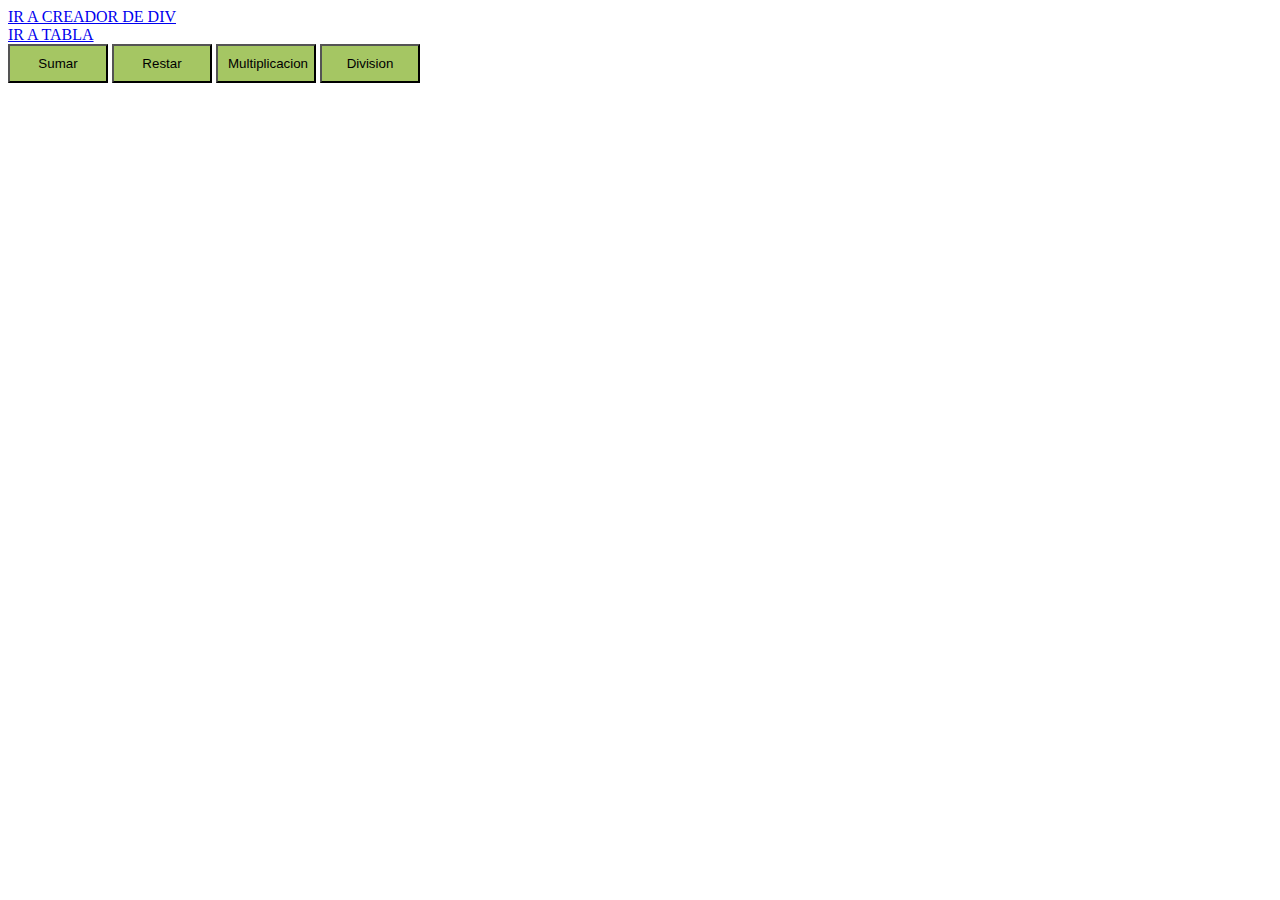
<file: index.html>
<!DOCTYPE html>
<html lang="en">
<head>
    <meta charset="UTF-8">
    <meta name="viewport" content="width=device-width, initial-scale=1.0">
    <title>Document</title>
    <link rel="stylesheet" href="css/estilos.css">
</head>
<body>
    <a href="creadorDiv.html">IR A CREADOR DE DIV</a> <br>
    <a href="tabla.html">IR A TABLA</a>
    <form action="">
        <input type="button" value="Sumar" onclick="sumar()">
        <input type="button" value="Restar" onclick="restar()">
        <input type="button" value="Multiplicacion" onclick="multiplicar()">
        <input type="button" value="Division" onclick="dividir()">
    </form>
    <script src="JavaScrit/main.js">   </script>
</body>
</html>
</file>
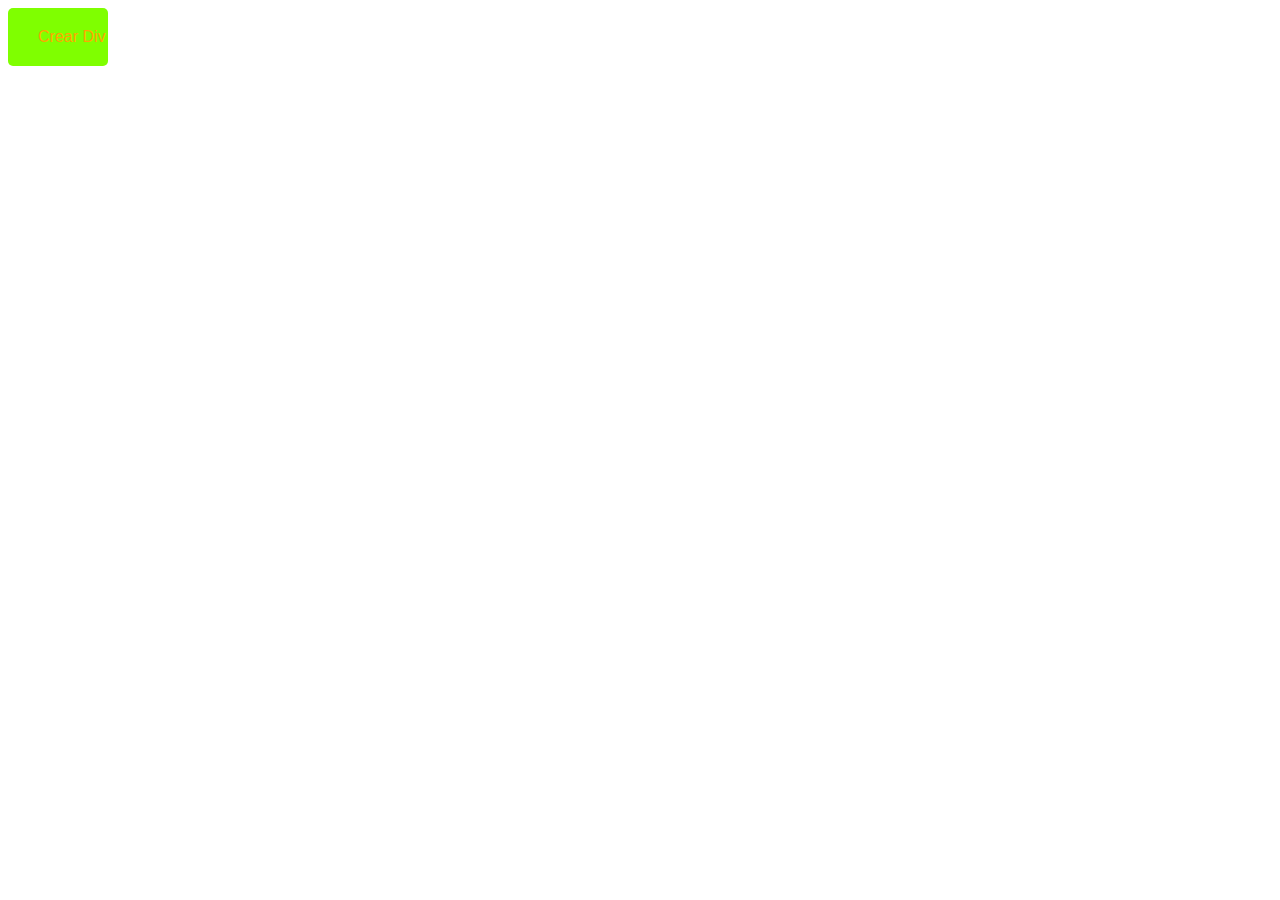
<file: creadorDiv.html>
<!DOCTYPE html>
<html lang="en">
<head>
    <meta charset="UTF-8">
    <meta name="viewport" content="width=device-width, initial-scale=1.0">
    <title>Document</title>
    <link rel="stylesheet" href="css/estilos.css">
</head>
<body>
    <form>
        <input type="button" value="Crear Div" id="boton">
    </form> 
    <div id="resultadoDIV">
        
    </div>
    <script src="JavaScrit/crearDiv.js"></script>
</body>
</html>
</file>
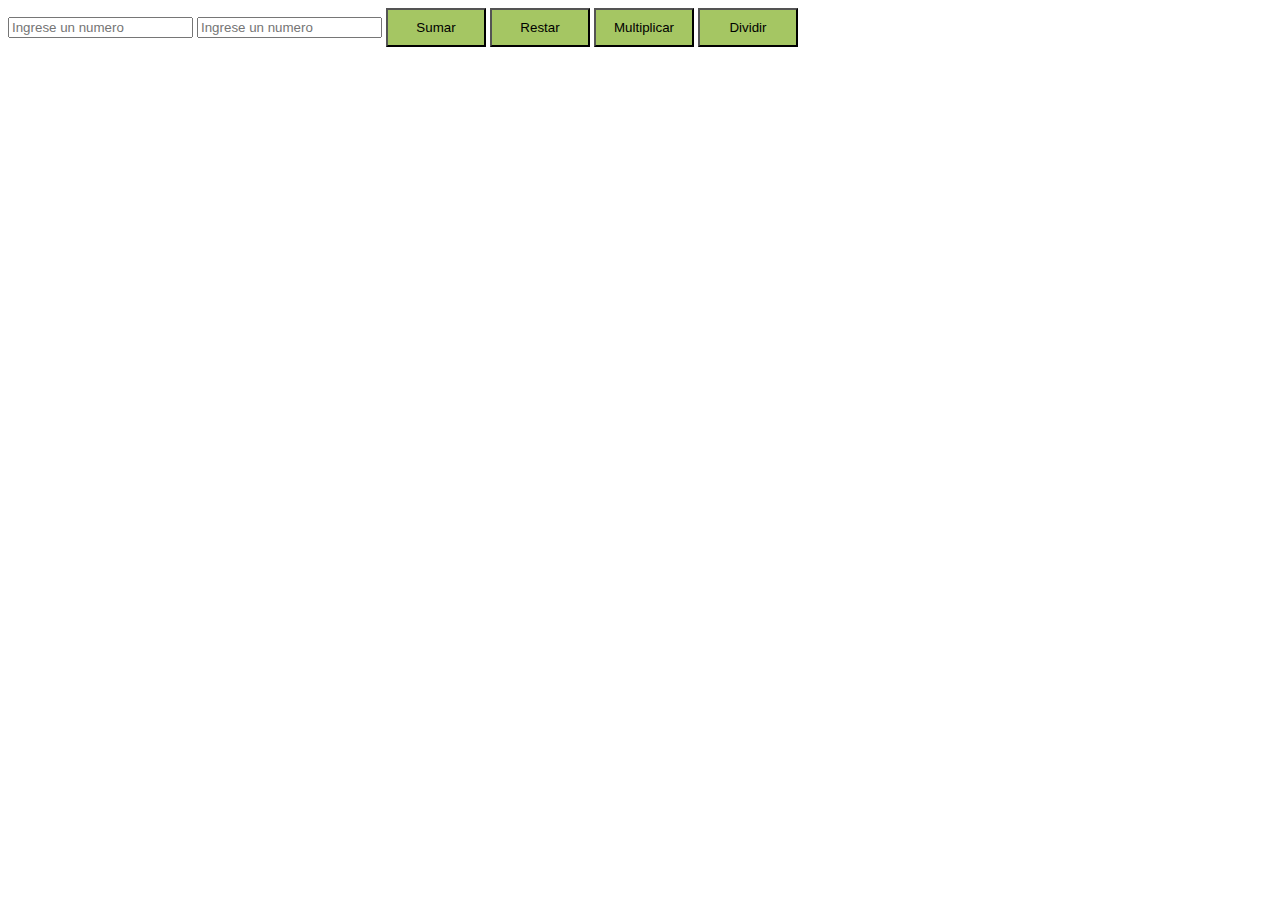
<file: tabla.html>
<!DOCTYPE html>
<html lang="en">
<head>
    <meta charset="UTF-8">
    <meta name="viewport" content="width=device-width, initial-scale=1.0">
    <title>Document</title>
    <link rel="stylesheet" href="css/estilos.css">
</head>
<body>
    <form>
        <input type="text" id="dato1" placeholder="Ingrese un numero">
        <input type="text" id="dato2" placeholder="Ingrese un numero">
        <input type="button" value="Sumar" onclick="sumar()">
        <input type="button" value="Restar" onclick="restar()">
        <input type="button" value="Multiplicar" onclick="multiplicar()">
        <input type="button" value="Dividir" onclick="dividir()">
    </form>
    <div id="resultado"></div>
    <script src="JavaScrit/aritmetica.js"></script>
</body>
</html>
</file>
<file: css/estilos.css>
input[type="button"]{
    width: 100px;
    padding: 10px;
    background-color: #A5C663;
}
#boton{
    background-color: chartreuse;
    text-decoration-color: white;
    padding: 20px 30px;
    border: blue;
    border-radius: 5px;
    font-size: 16px;
    color: orange;
}
.borde-negro{
    font-weight: bold;
    font-size: 15px;
    border-radius: 8px;
    margin-top: 10px;
    background-color: blue;
    font-size: 25px;
    width: 10%;
    color: white;
}
</file>
